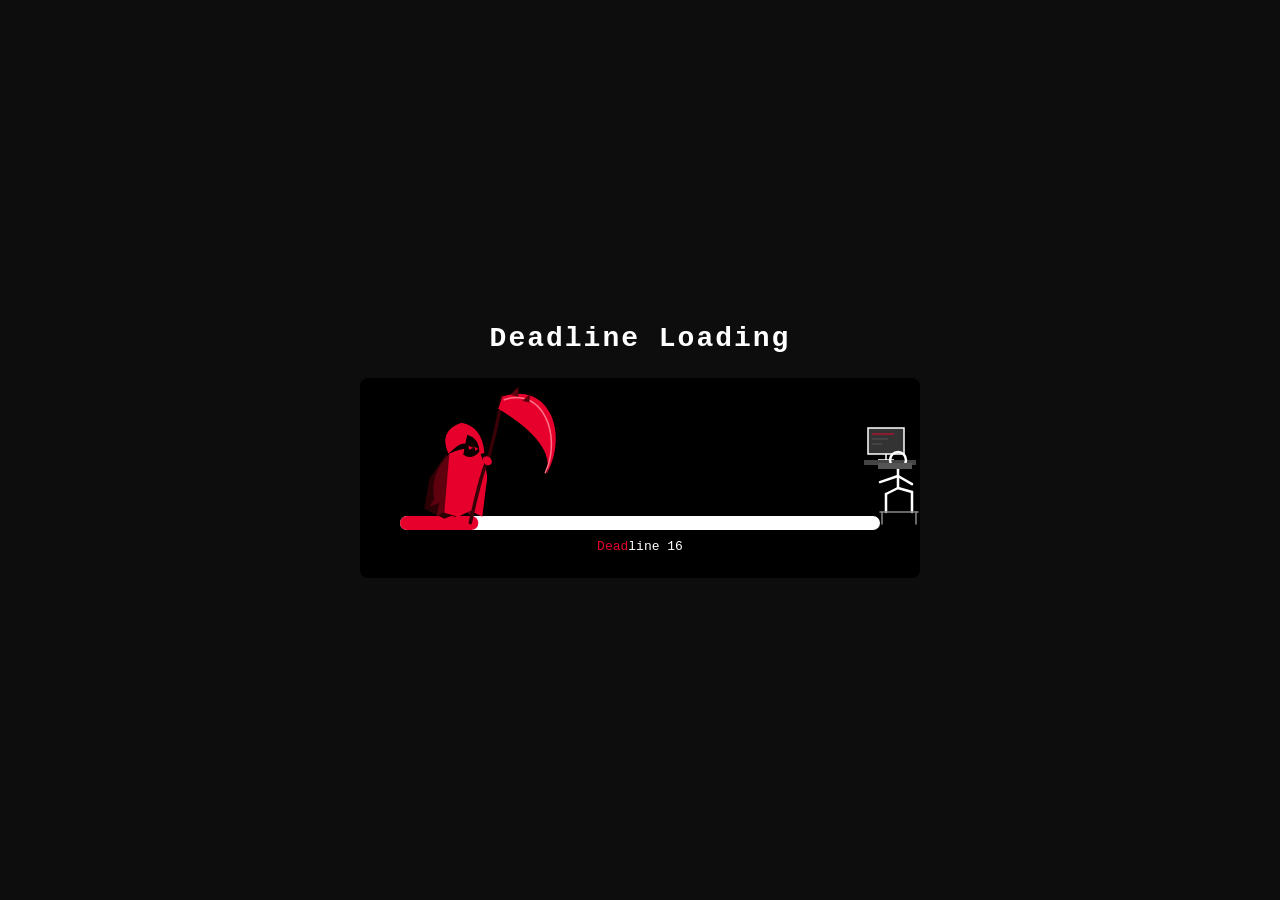
<file: thankyou.html>
<!DOCTYPE html>
<html lang="en">

<head>
    <meta charset="UTF-8">
    <meta name="viewport" content="width=device-width, initial-scale=1.0">
    <title>Deadline Loading</title>
    <style>
        * {
            margin: 0;
            padding: 0;
            box-sizing: border-box;
        }

        body {
            background: #0d0d0d;
            display: flex;
            flex-direction: column;
            align-items: center;
            justify-content: center;
            min-height: 100vh;
            font-family: 'Courier New', monospace;
            padding: 20px;
            overflow: hidden;
        }

        h1 {
            color: #fff;
            font-size: clamp(20px, 5vw, 28px);
            font-weight: bold;
            letter-spacing: 2px;
            margin-bottom: 24px;
            text-align: center;
        }

        #scene {
            background: #000;
            width: 100%;
            max-width: 560px;
            aspect-ratio: 2.8 / 1;
            border-radius: 8px;
            position: relative;
            overflow: hidden;
        }

        canvas {
            position: absolute;
            top: 0;
            left: 0;
            width: 100%;
            height: 100%;
        }

        #deadline-label {
            position: absolute;
            bottom: 12%;
            left: 50%;
            transform: translateX(-50%);
            font-size: clamp(10px, 3vw, 13px);
            white-space: nowrap;
            pointer-events: none;
        }

        #deadline-label .dead {
            color: #e8002d;
        }

        #deadline-label .line {
            color: #fff;
        }

        #dead-overlay {
            position: absolute;
            inset: 0;
            background: #000;
            display: flex;
            flex-direction: column;
            align-items: center;
            justify-content: center;
            opacity: 0;
            pointer-events: none;
            transition: opacity 0.4s;
        }

        #dead-overlay.show {
            opacity: 1;
        }

        #dead-overlay p {
            color: #e8002d;
            font-size: clamp(18px, 6vw, 24px);
            font-weight: bold;
            letter-spacing: 3px;
        }

        #dead-overlay small {
            color: #888;
            font-size: clamp(11px, 3.5vw, 13px);
            margin-top: 8px;
        }
    </style>
</head>

<body>

    <h1>Deadline Loading</h1>

    <div id="scene">
        <canvas id="c"></canvas>
        <div id="deadline-label">
            <span class="dead">Dead</span><span class="line">line <span id="num">0</span></span>
        </div>
        <div id="dead-overlay">
            <p>DEADLINE!</p>
            <small>commit dulu baru mati 💀</small>
        </div>
    </div>

    <script>
        const canvas = document.getElementById('c');
        const ctx = canvas.getContext('2d');
        const numEl = document.getElementById('num');
        const overlay = document.getElementById('dead-overlay');

        // Resolusi internal canvas (tetap konstan untuk kalkulasi koordinat draw)
        const W = 560, H = 200;
        const BAR_X = 40, BAR_Y = 138, BAR_W = 480, BAR_H = 14;
        const FLOOR_Y = 138;

        let progress = 0;
        let raf = null;
        let step = 0;
        let done = false;
        const speed = 2; // Kecepatan default dikunci internal

        // Fungsi Penanganan Responsif
        function resizeCanvas() {
            canvas.width = W;
            canvas.height = H;
            render();
        }
        window.addEventListener('resize', resizeCanvas);

        // ─── DRAW DETAIL GRIM REAPER (SANGAR & SUPER LANCIP) ─────────────────────
        function drawReaper(x, y, bounce) {
            ctx.save();
            ctx.translate(x, y + bounce);

            const R = '#e8002d';
            const DR = '#5e000e';
            const SHADOW = '#2a0005';

            // 1. EFEK BAYANGAN UBUL-UBUL JUBAH (Belakang)
            ctx.fillStyle = SHADOW;
            ctx.beginPath();
            ctx.moveTo(-18, -45);
            ctx.lineTo(-35, -20);
            ctx.lineTo(-40, 10);
            ctx.lineTo(-20, 20);
            ctx.lineTo(5, 10);
            ctx.closePath();
            ctx.fill();

            // 2. JUBAH BELAKANG SOBEK-SOBEK
            ctx.fillStyle = DR;
            ctx.beginPath();
            ctx.moveTo(-15, -45);
            ctx.quadraticCurveTo(-35, -25, -30, 0);
            ctx.lineTo(-35, 8); ctx.lineTo(-25, 4); ctx.lineTo(-28, 18);
            ctx.lineTo(-15, 10); ctx.lineTo(-10, 19); ctx.lineTo(0, 12);
            ctx.lineTo(8, 18); ctx.lineTo(14, 0);
            ctx.closePath();
            ctx.fill();

            // 3. JUBAH UTAMA (Maju Membungkuk)
            ctx.fillStyle = R;
            ctx.beginPath();
            ctx.moveTo(-15, -45);
            ctx.quadraticCurveTo(5, -55, 16, -45);
            ctx.quadraticCurveTo(25, -25, 22, -15);
            ctx.lineTo(18, 18);
            ctx.lineTo(6, 12);
            ctx.lineTo(-6, 18);
            ctx.lineTo(-20, 14);
            ctx.closePath();
            ctx.fill();

            // 4. HOOD / KERUDUNG KEPALA MISTERIUS
            ctx.fillStyle = R;
            ctx.beginPath();
            ctx.moveTo(-16, -45);
            ctx.quadraticCurveTo(-26, -68, -3, -76);
            ctx.quadraticCurveTo(18, -72, 20, -46);
            ctx.lineTo(10, -42);
            ctx.quadraticCurveTo(6, -62, -8, -52);
            ctx.closePath();
            ctx.fill();

            // Rongga Muka Hitam Pekat
            ctx.fillStyle = '#000000';
            ctx.beginPath();
            ctx.moveTo(3, -64);
            ctx.quadraticCurveTo(15, -60, 15, -47);
            ctx.quadraticCurveTo(7, -38, -1, -44);
            ctx.quadraticCurveTo(1, -56, 3, -64);
            ctx.fill();

            // 5. MATA ANGRY GLOWING RED
            ctx.shadowBlur = 10;
            ctx.shadowColor = R;
            ctx.fillStyle = R;
            ctx.beginPath();
            ctx.moveTo(4, -53); ctx.lineTo(9, -51); ctx.lineTo(5, -49); ctx.closePath(); ctx.fill();
            ctx.beginPath();
            ctx.moveTo(10, -52); ctx.lineTo(14, -50); ctx.lineTo(11, -48); ctx.closePath(); ctx.fill();
            ctx.shadowBlur = 0;

            // 6. GAGANG ARIT MAUT (Melengkung & Runcing Atas-Bawah)
            ctx.strokeStyle = '#380108';
            ctx.lineWidth = 3.5;
            ctx.lineCap = 'round';
            ctx.beginPath();
            ctx.moveTo(6, 24);
            ctx.quadraticCurveTo(18, -30, 24, -40);
            ctx.quadraticCurveTo(34, -78, 38, -102); // Sangat menjulang tinggi ke atas
            ctx.stroke();

            // Tangan Jubah
            ctx.fillStyle = R;
            ctx.beginPath();
            ctx.ellipse(23, -38, 5, 4, Math.PI / 4, 0, Math.PI * 2);
            ctx.fill();

            // 7. MATA PISAU ARIT EKSTREM LANCIP (Bentuk Celurit Khas)
            ctx.fillStyle = R;
            ctx.beginPath();
            ctx.moveTo(38, -102); // Berawal dari pucuk gagang tertinggi

            // Lekukan punggung luar melengkung lebar ke kanan bawah (Sangat Tajam)
            ctx.bezierCurveTo(85, -118, 105, -65, 82, -24);

            // Ujung mata arit membentuk sudut tajam menyengat (Lancip Sempurna)
            ctx.quadraticCurveTo(92, -55, 34, -90);
            ctx.closePath();
            ctx.fill();

            // Efek Sisi Tajam / Kilatan Bilah Arit
            ctx.strokeStyle = '#ff7388';
            ctx.lineWidth = 1.5;
            ctx.beginPath();
            ctx.moveTo(40, -99);
            ctx.bezierCurveTo(78, -112, 98, -64, 81, -26);
            ctx.stroke();

            // Ornamen Duri-Duri Gerigi Tambahan di Punggung Sabit
            ctx.fillStyle = DR;
            ctx.beginPath();
            ctx.moveTo(46, -104); ctx.lineTo(54, -112); ctx.lineTo(54, -102); ctx.closePath(); ctx.fill();
            ctx.beginPath();
            ctx.moveTo(58, -98); ctx.lineTo(66, -105); ctx.lineTo(65, -96); ctx.closePath(); ctx.fill();

            ctx.restore();
        }

        // ─── DRAW STICKMAN CODER ─────────────────────────────────────────────────
        function drawCoder(x, y, typeBounce) {
            ctx.save();
            ctx.translate(x, y);

            const W2 = '#ffffff';

            // Monitor
            ctx.fillStyle = '#333';
            ctx.fillRect(-30, -68, 36, 26);
            ctx.strokeStyle = W2;
            ctx.lineWidth = 1.5;
            ctx.strokeRect(-30, -68, 36, 26);

            // Screen Glow
            ctx.strokeStyle = '#e8002d';
            ctx.lineWidth = 1;
            ctx.beginPath(); ctx.moveTo(-26, -62); ctx.lineTo(-4, -62); ctx.stroke();
            ctx.strokeStyle = '#555';
            ctx.beginPath(); ctx.moveTo(-26, -57); ctx.lineTo(-10, -57); ctx.stroke();
            ctx.beginPath(); ctx.moveTo(-26, -52); ctx.lineTo(-16, -52); ctx.stroke();

            // Stand
            ctx.strokeStyle = W2;
            ctx.lineWidth = 1.5;
            ctx.beginPath(); ctx.moveTo(-12, -42); ctx.lineTo(-12, -36); ctx.stroke();
            ctx.beginPath(); ctx.moveTo(-20, -36); ctx.lineTo(-4, -36); ctx.stroke();

            // Desk
            ctx.fillStyle = '#444';
            ctx.fillRect(-34, -36, 52, 5);

            // Torso
            ctx.strokeStyle = W2;
            ctx.lineWidth = 2.5;
            ctx.lineCap = 'round';
            ctx.beginPath(); ctx.moveTo(0, -28); ctx.lineTo(0, -8); ctx.stroke();

            // Head
            ctx.beginPath(); ctx.arc(0, -36, 8, 0, Math.PI * 2); ctx.stroke();

            // Arms (Ketik)
            ctx.beginPath(); ctx.moveTo(0, -20); ctx.lineTo(-18, -14 + typeBounce); ctx.stroke();
            ctx.beginPath(); ctx.moveTo(0, -20); ctx.lineTo(14, -12 + typeBounce); ctx.stroke();

            // Keyboard
            ctx.fillStyle = '#555';
            ctx.fillRect(-20, -33, 34, 6);

            // Legs & Chair
            ctx.strokeStyle = W2; ctx.lineWidth = 2.5;
            ctx.beginPath(); ctx.moveTo(0, -8); ctx.lineTo(14, -4); ctx.stroke();
            ctx.beginPath(); ctx.moveTo(14, -4); ctx.lineTo(14, 16); ctx.stroke();
            ctx.beginPath(); ctx.moveTo(0, -8); ctx.lineTo(-12, -2); ctx.stroke();
            ctx.beginPath(); ctx.moveTo(-12, -2); ctx.lineTo(-12, 16); ctx.stroke();

            ctx.strokeStyle = '#888'; ctx.lineWidth = 1.5;
            ctx.beginPath(); ctx.moveTo(-18, 16); ctx.lineTo(20, 16); ctx.stroke();
            ctx.beginPath(); ctx.moveTo(-16, 16); ctx.lineTo(-16, 28); ctx.stroke();
            ctx.beginPath(); ctx.moveTo(18, 16); ctx.lineTo(18, 28); ctx.stroke();

            ctx.restore();
        }

        // ─── DRAW PROGRESS BAR ───────────────────────────────────────────────────
        function drawBar(pct) {
            ctx.fillStyle = '#ffffff';
            ctx.beginPath();
            ctx.roundRect(BAR_X, BAR_Y, BAR_W, BAR_H, 7);
            ctx.fill();

            if (pct > 0) {
                const fw = (pct / 100) * BAR_W;
                ctx.fillStyle = '#e8002d';
                ctx.beginPath();
                ctx.roundRect(BAR_X, BAR_Y, fw, BAR_H, 7);
                ctx.fill();
            }
        }

        // ─── MAIN RENDER & ANIMATION ─────────────────────────────────────────────
        function render() {
            ctx.clearRect(0, 0, W, H);

            const reaperX = BAR_X + (progress / 100) * BAR_W - 14;
            const bounce = Math.sin(step * 0.22) * 4;
            const typeBounce = Math.sin(step * 0.6) * 2;

            drawBar(progress);

            const coderX = BAR_X + BAR_W + 18;
            const coderY = FLOOR_Y - 20;
            drawCoder(coderX, coderY, typeBounce);

            drawReaper(reaperX, FLOOR_Y - 20, bounce);

            numEl.textContent = Math.round(progress);
        }

        function animate() {
            if (done) return;
            step++;
            progress += speed * 0.12;

            if (progress >= 100) {
                progress = 100;
                render();
                numEl.textContent = '100';
                done = true;
                setTimeout(() => { overlay.classList.add('show'); }, 400);
                return;
            }

            render();
            raf = requestAnimationFrame(animate);
        }

        // Jalankan Inisialisasi Pertama
        resizeCanvas();
        animate();
    </script>
</body>

</html>
</file>
